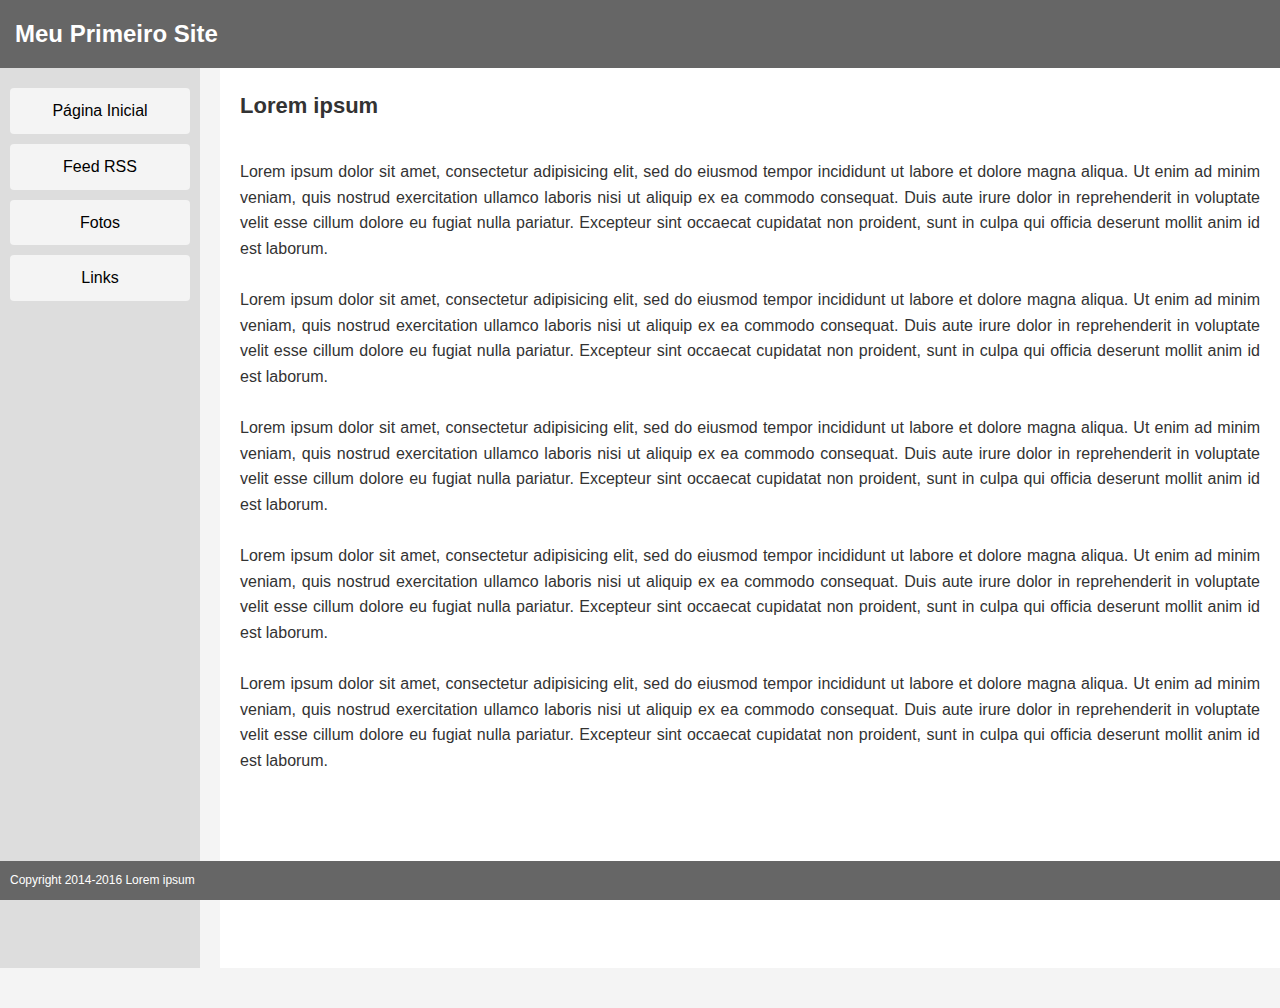
<file: index.html>
<!DOCTYPE html>
<html>
  <head>
    <meta charset="utf-8">
    <title>Minha Primeira Página com CSS</title>

    <link rel="stylesheet" href="estilo.css" media="screen" title="no title" charset="utf-8">
  </head>
  <body>
    <header>
      <h1>Meu Primeiro Site</h1>
    </header>
    <nav>
      <ul>
        <li>
          <a href="#">Página Inicial</a>
        </li>
        <li>
          <a href="#">Feed RSS</a>
        </li>
        <li>
          <a href="#">Fotos</a>
        </li>
        <li>
          <a href="#">Links</a>
        </li>
      </ul>
    </nav>
    <section id="principal">
      <h2>Lorem ipsum</h2>
      <p>
        Lorem ipsum dolor sit amet, consectetur adipisicing elit, sed do eiusmod tempor incididunt ut labore et dolore magna aliqua. Ut enim ad minim veniam, quis nostrud exercitation ullamco laboris nisi ut aliquip ex ea commodo consequat. Duis aute irure dolor in reprehenderit in voluptate velit esse cillum dolore eu fugiat nulla pariatur. Excepteur sint occaecat cupidatat non proident, sunt in culpa qui officia deserunt mollit anim id est laborum.
      </p>
      <p>
        Lorem ipsum dolor sit amet, consectetur adipisicing elit, sed do eiusmod tempor incididunt ut labore et dolore magna aliqua. Ut enim ad minim veniam, quis nostrud exercitation ullamco laboris nisi ut aliquip ex ea commodo consequat. Duis aute irure dolor in reprehenderit in voluptate velit esse cillum dolore eu fugiat nulla pariatur. Excepteur sint occaecat cupidatat non proident, sunt in culpa qui officia deserunt mollit anim id est laborum.
      </p>
      <p>
        Lorem ipsum dolor sit amet, consectetur adipisicing elit, sed do eiusmod tempor incididunt ut labore et dolore magna aliqua. Ut enim ad minim veniam, quis nostrud exercitation ullamco laboris nisi ut aliquip ex ea commodo consequat. Duis aute irure dolor in reprehenderit in voluptate velit esse cillum dolore eu fugiat nulla pariatur. Excepteur sint occaecat cupidatat non proident, sunt in culpa qui officia deserunt mollit anim id est laborum.
      </p>
      <p>
        Lorem ipsum dolor sit amet, consectetur adipisicing elit, sed do eiusmod tempor incididunt ut labore et dolore magna aliqua. Ut enim ad minim veniam, quis nostrud exercitation ullamco laboris nisi ut aliquip ex ea commodo consequat. Duis aute irure dolor in reprehenderit in voluptate velit esse cillum dolore eu fugiat nulla pariatur. Excepteur sint occaecat cupidatat non proident, sunt in culpa qui officia deserunt mollit anim id est laborum.
      </p>
      <p>
        Lorem ipsum dolor sit amet, consectetur adipisicing elit, sed do eiusmod tempor incididunt ut labore et dolore magna aliqua. Ut enim ad minim veniam, quis nostrud exercitation ullamco laboris nisi ut aliquip ex ea commodo consequat. Duis aute irure dolor in reprehenderit in voluptate velit esse cillum dolore eu fugiat nulla pariatur. Excepteur sint occaecat cupidatat non proident, sunt in culpa qui officia deserunt mollit anim id est laborum.
      </p>
    </section>
    <footer>Copyright 2014-2016 Lorem ipsum</footer>
  </body>
</html>
</file>
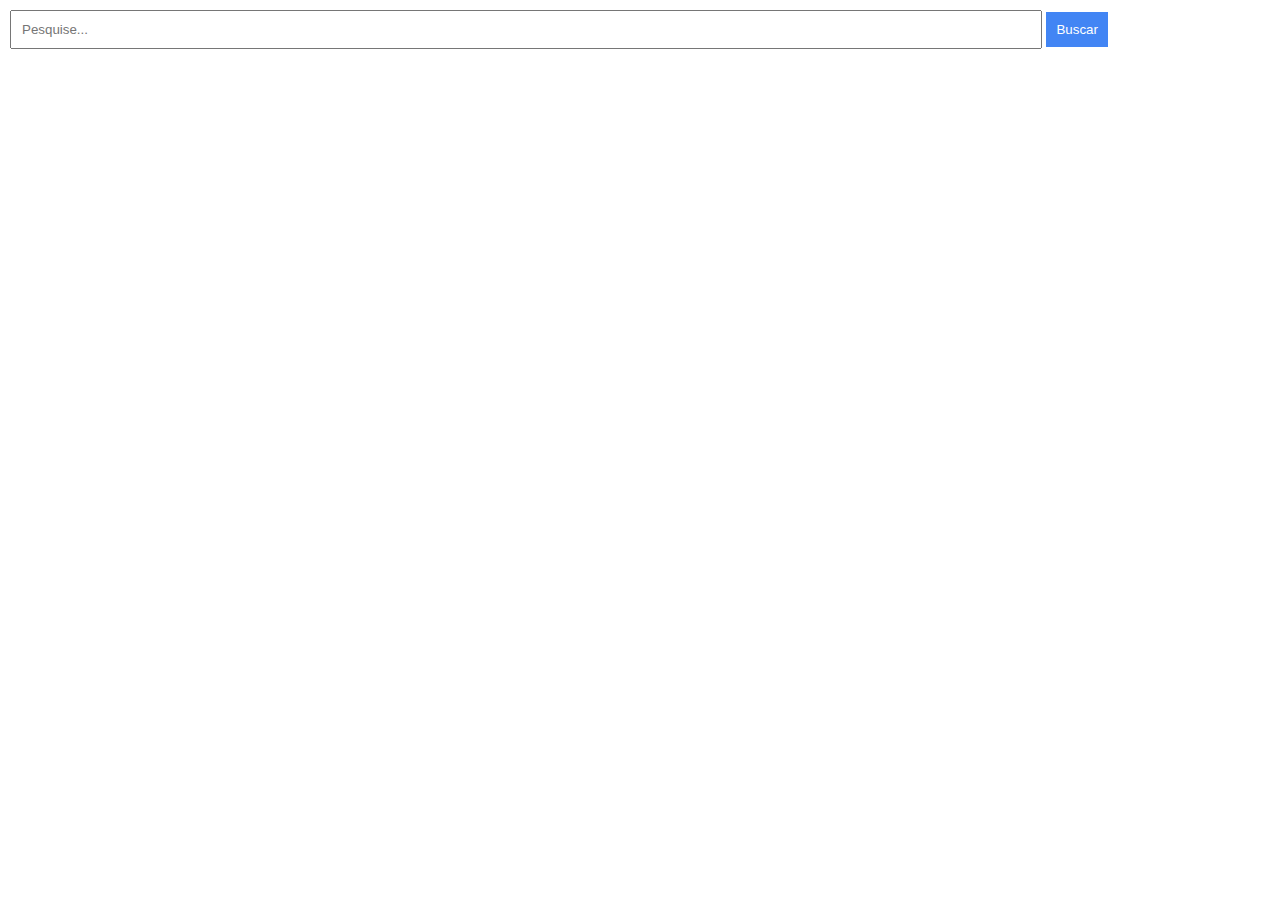
<file: Buscador.html>
<!DOCTYPE html>
<html lang="pt-BR">
<head>
    <meta charset="UTF-8">
    <title>Buscador</title>
    <style>
        body, input { font-family: Arial, sans-serif; margin: 0; padding: 10px; }
        input[type="text"] { width: 80%; }
        input[type="submit"] { background: #4285F4; color: white; border: none; cursor: pointer; }
    </style>
</head>
<body>
    <form action="https://www.google.com/search" method="get" target="_blank">
        <input type="text" name="q" placeholder="Pesquise..." required>
        <input type="submit" value="Buscar">
    </form>
</body>
</html>
</file>
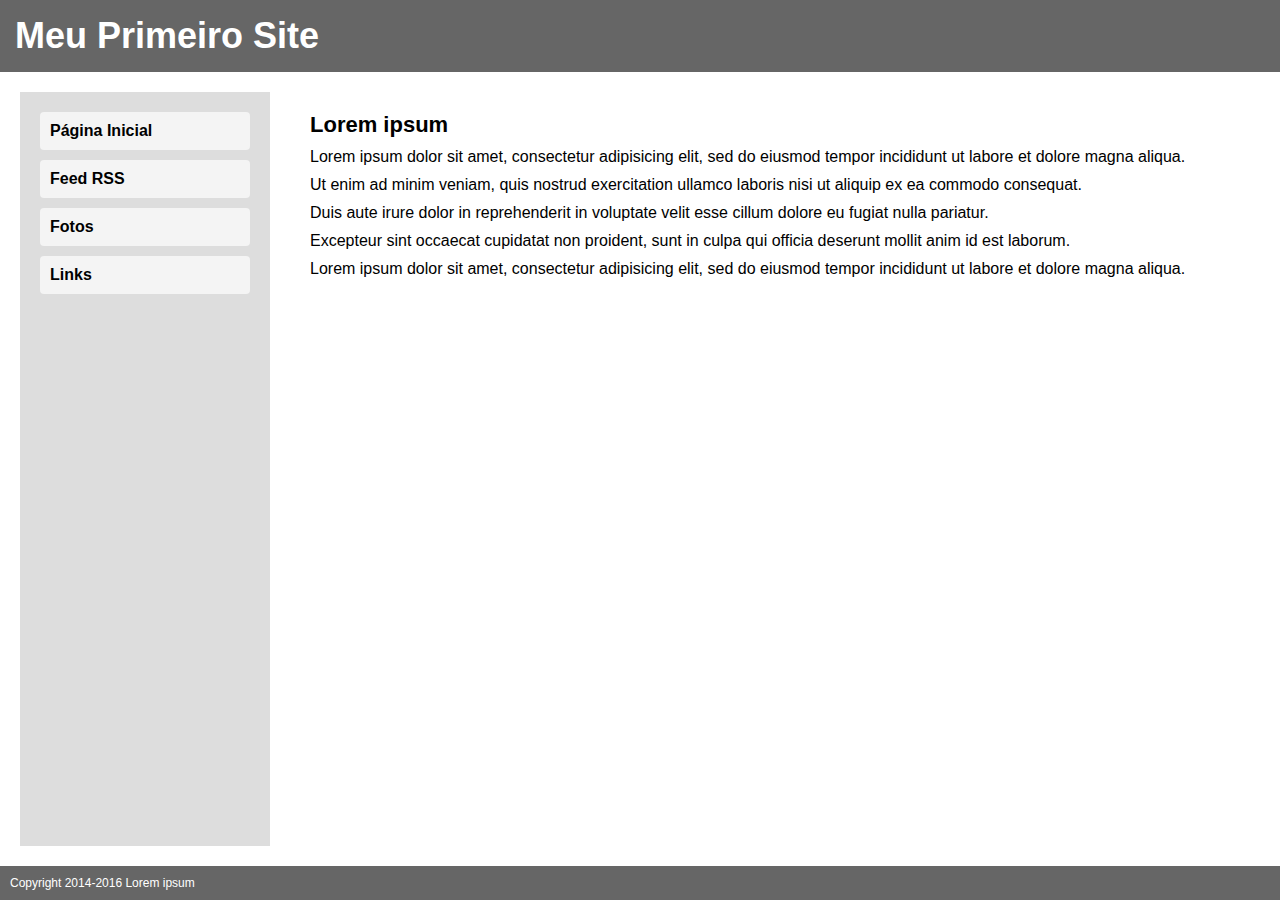
<file: CSS-grid-flexbox/index2.html>
<!DOCTYPE html>
<html lang="pt-BR">
<head>
    <meta charset="UTF-8">
    <meta name="viewport" content="width=device-width, initial-scale=1.0">
    <title>Minha Primeira Página com CSS</title>
    <link rel="stylesheet" href="estilo.css">
</head>
<body>
    <header>
        <h1>Meu Primeiro Site</h1>
    </header>

    <div class="container">
        <nav>
            <ul>
                <li><a href="#">Página Inicial</a></li>
                <li><a href="#">Feed RSS</a></li>
                <li><a href="#">Fotos</a></li>
                <li><a href="#">Links</a></li>
            </ul>
        </nav>

        <main id="principal">
            <h2>Lorem ipsum</h2>
            <p>Lorem ipsum dolor sit amet, consectetur adipisicing elit, sed do eiusmod tempor incididunt ut labore et dolore magna aliqua.</p>
            <p>Ut enim ad minim veniam, quis nostrud exercitation ullamco laboris nisi ut aliquip ex ea commodo consequat.</p>
            <p>Duis aute irure dolor in reprehenderit in voluptate velit esse cillum dolore eu fugiat nulla pariatur.</p>
            <p>Excepteur sint occaecat cupidatat non proident, sunt in culpa qui officia deserunt mollit anim id est laborum.</p>
            <p>Lorem ipsum dolor sit amet, consectetur adipisicing elit, sed do eiusmod tempor incididunt ut labore et dolore magna aliqua.</p>
        </main>
    </div>

    <footer>
        Copyright 2014-2016 Lorem ipsum
    </footer>
</body>
</html>
</file>
<file: estilo.css>
* {
    margin: 0;
    padding: 0;
    box-sizing: border-box;
  }
  
  body {
    font-family: Arial, sans-serif;
    background-color: #f4f4f4;
    color: #333;
    line-height: 1.6;
    padding-bottom: 40px;
  }
  
  header {
    background-color: #666;
    color: white;
    padding: 15px;
    text-align: left;
    font-size: 12px;
    font-weight: bold;
  }
  
  nav {
    float: left;
    width: 200px;
    background-color: #ddd;
    padding: 10px;
    height: 100vh;
  }
  
  nav ul {
    list-style: none;
  }
  
  nav ul li {
    margin: 10px 0;
  }
  
  nav ul li a {
    text-decoration: none;
    color: black;
    display: block;
    padding: 10px;
    background-color: #f4f4f4;
    border-radius: 4px;
    text-align: center;
  }
  
  nav ul li a:hover {
    background-color: #bbb;
  }
  
  #principal {
    margin-left: 220px;
    padding: 20px;
    background-color: white;
    min-height: 100vh;
  }
  
  h2 {
    font-size: 22px;
    font-weight: bold;
    margin-bottom: 10px;
  }
  
  p {
    text-align: justify;
  }
  
  p::before {
    content: "\A";
    white-space: pre;
  }
  
  footer {
    background-color: #666;
    color: white;
    text-align: left;
    padding: 10px;
    width: 100%;
    position: fixed;
    bottom: 0;
    left: 0;
    font-size: 12px;
  }
</file>
<file: CSS-grid-flexbox/estilo.css>
* {
  margin: 0;
  padding: 0;
  box-sizing: border-box;
}

body {
  font-family: Arial, sans-serif;
  display: grid;
  grid-template-rows: auto 1fr auto; 
  grid-template-columns: 1fr;
  grid-template-areas: 
    "header"
    "main"
    "footer";
  min-height: 100vh;
}


header {
  grid-area: header;
  background-color: #666;
  color: white;
  padding: 15px;
  text-align: left;
  font-size: 18px;
  font-weight: bold;
}

.container {
  display: grid;
  grid-template-columns: 250px 1fr; 
  grid-template-areas: 
    "sidebar content";
  gap: 20px;
  padding: 20px;
}

nav {
  grid-area: sidebar;
  background-color: #ddd;
  padding: 20px;
  display: flex;
  flex-direction: column;
  gap: 10px;
}

nav ul {
  list-style: none;
  display: flex;
  flex-direction: column;
  gap: 10px;
}

nav ul li a {
  text-decoration: none;
  color: black;
  display: block;
  padding: 10px;
  background-color: #f4f4f4;
  border-radius: 4px;
  text-align: left;
  font-weight: bold;
  transition: background 0.3s ease-in-out;
}

nav ul li a:hover {
  background-color: #bbb;
}

#principal {
  grid-area: content;
  padding: 20px;
  background-color: white;
}

#principal h2 {
  font-size: 22px;
  font-weight: bold;
  margin-bottom: 10px;
}

#principal p {
  text-align: justify;
  margin-bottom: 10px;
}

footer {
  grid-area: footer;
  background-color: #666;
  color: white;
  text-align: left;
  padding: 10px;
  font-size: 12px;
}

@media (max-width: 768px) {
  .container {
    grid-template-columns: 1fr; 
    grid-template-areas:
      "sidebar"
      "content";
  }

  nav {
    align-items: center;
  }

  nav ul {
    flex-direction: row;
    flex-wrap: wrap;
    justify-content: center;
  }

  nav ul li {
    margin: 0 5px;
  }
}
</file>
